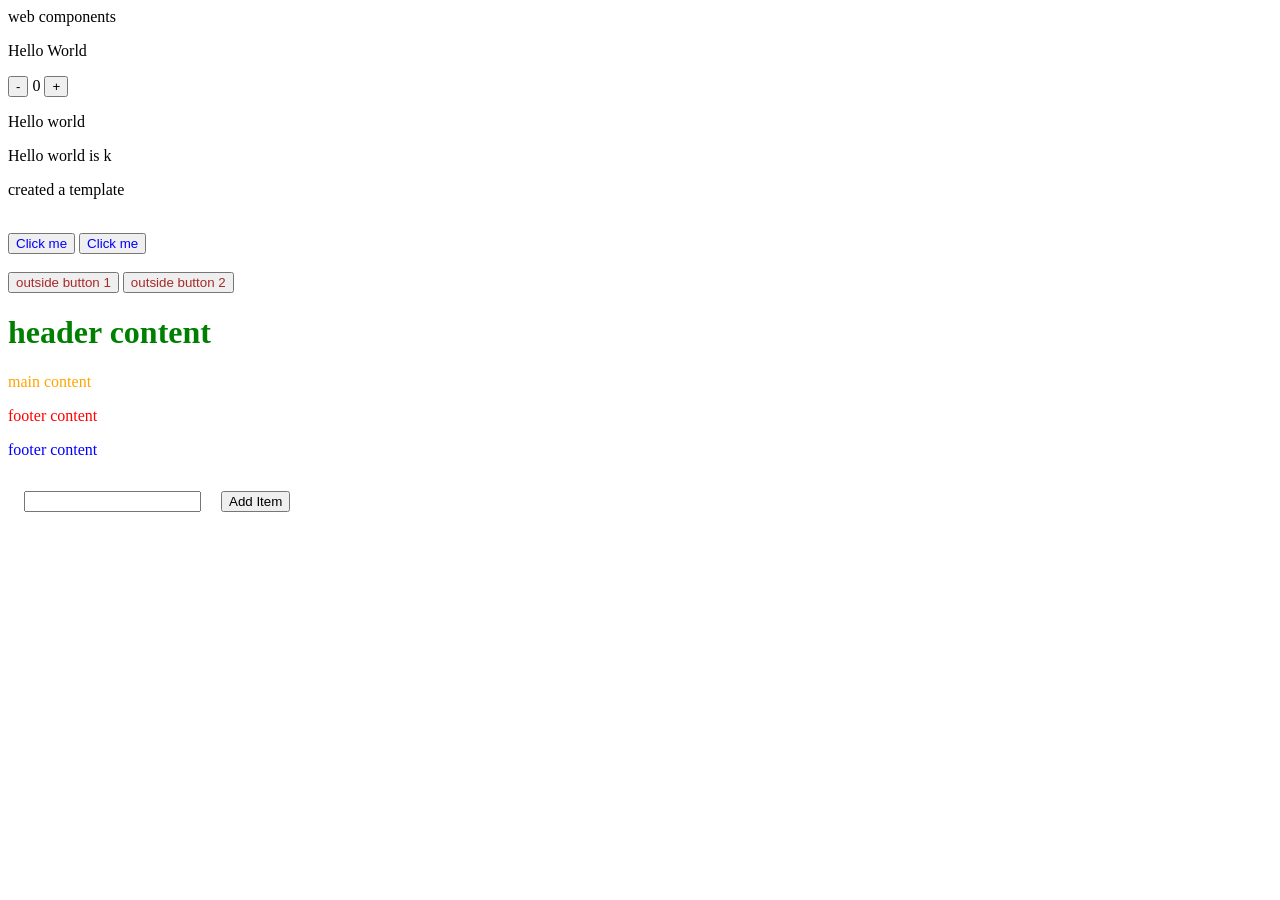
<file: index.html>
<!DOCTYPE html>
<html lang="en">
    <head>
        <link rel ="stylesheet" href="./button.css">
        <script src = "./HelloWorld.js"></script>
        <script src = "./countElementLifecycle.js"></script>
        <script src = "./Template.js"></script>
        <script src = "./shadowDome.js"></script>
        <script src="./slotEg.js"></script>
        <script src="./ToDo.js"></script>


    </head>

    <body>
        <div>
            web components
        </div>

        <hello-world-web-hjfh-sfbjg></hello-world-web-hjfh-sfbjg> 
        <count-element steps="10" initialvalue="0"></count-element>
        <template id ='temp1'>
            <p> Hello world</p>
        </template >
        <template id = 'temp2'>
            <p> Hello world is k</p>
        </template>
        <template id ='temp1'>
            <p> Hello world</p>
        </template >
        
    <temp-late></temp-late>
    <shadow-dom></shadow-dom>
    <br>
    <button> outside button 1</button>
    <button> outside button 2</button>
    <slot-eg>
        <h1 slot="header"> header content</h1> 
        <span> main content </span>
     <p slot = "footer" id =" foot1"> footer content </p>
     <p slot = "footer" id = "foot1"> footer content </p>
</slot-eg>

<to-do></to-do>
    </body>
</html>
</file>
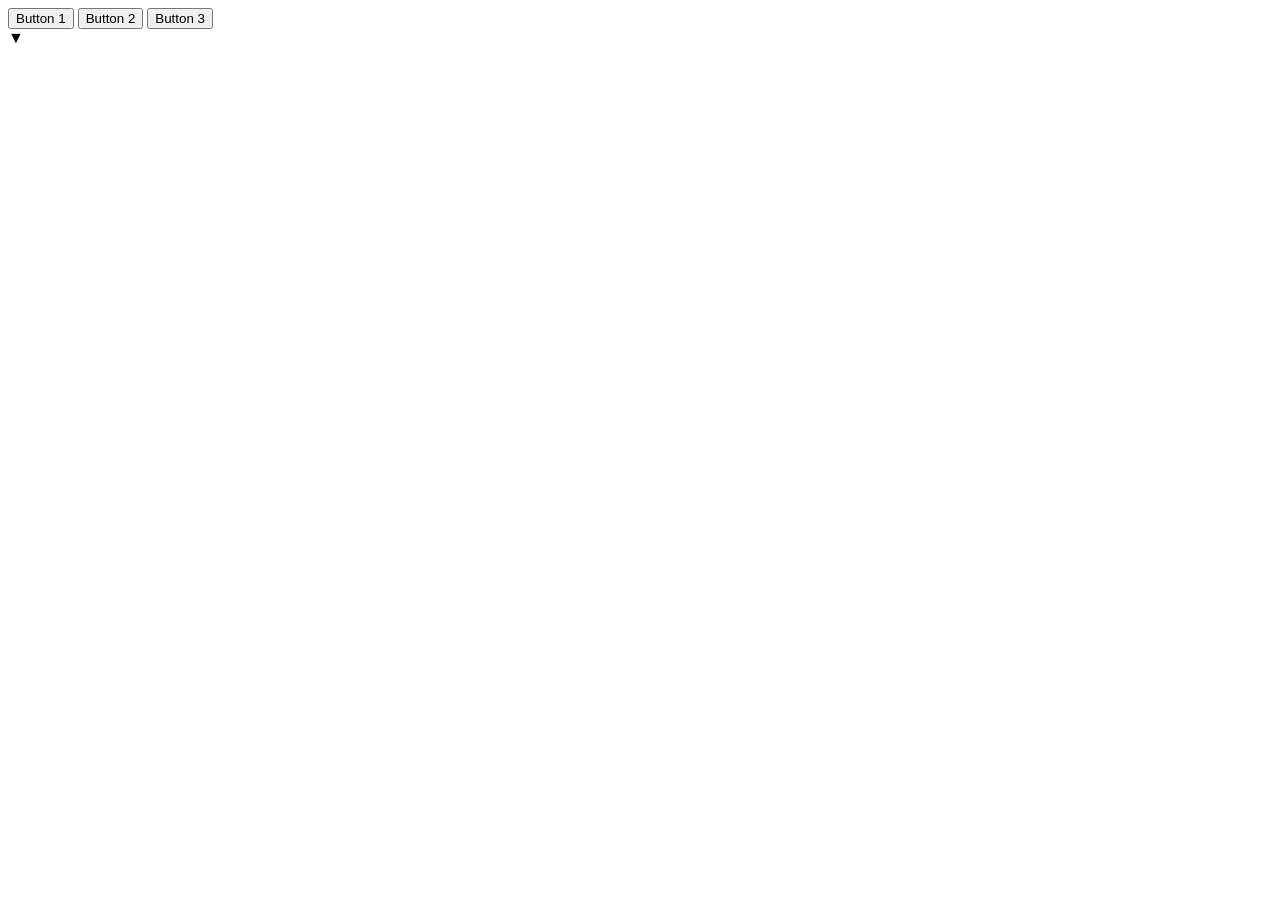
<file: buttonbar.html>
<!DOCTYPE html>
<html lang="en">
<head>
<meta charset="UTF-8">
<meta name="viewport" content="width=device-width, initial-scale=1.0">
<title>Responsive Button Bar Web Component</title>
<style>
  /* Style for the button bar */
  .button-bar {
    display: flex;
    justify-content: center;
    align-items: center;
  }
  .button-bar button {
    margin: 0 5px;
    padding: 5px 10px;
    cursor: pointer;
    border: none;
    background-color: #f0f0f0;
  }

  /* Style for the dropdown */
  .dropdown {
    display: none;
    position: relative;
  }
  .dropdown-toggle {
    cursor: pointer;
  }
  .dropdown-content {
    display: none;
    position: absolute;
    background-color: #f9f9f9;
    min-width: 160px;
    box-shadow: 0 8px 16px 0 rgba(0,0,0,0.2);
    padding: 12px 16px;
    z-index: 1;
  }
  .dropdown-content button {
    display: block;
    margin: 5px 0;
  }

  /* Media query for responsive behavior */
  @media (max-width: 600px) {
    .button-bar {
      display: none;
    }
    .dropdown {
      display: block;
    }
  }
</style>
</head>
<body>

<!-- Define the web component -->
<template id="button-bar-template">
  <div class="button-bar">
    <slot></slot>
  </div>
  <div class="dropdown">
    <div class="dropdown-toggle">&#9660;</div>
    <div class="dropdown-content">
      <slot></slot>
    </div>
  </div>
</template>

<script>
// Define the web component class
class ButtonBar extends HTMLElement {
  constructor() {
    super();
    // Create shadow DOM
    this.attachShadow({mode: 'open'});
    // Get the template content
    const template = document.getElementById('button-bar-template').content;
    // Clone the template and attach it to the shadow DOM
    this.shadowRoot.appendChild(template.cloneNode(true));

    // Toggle dropdown visibility
    this.dropdownToggle = this.shadowRoot.querySelector('.dropdown-toggle');
    this.dropdownContent = this.shadowRoot.querySelector('.dropdown-content');
    this.dropdownToggle.addEventListener('click', () => {
      this.dropdownContent.style.display === 'block' ? this.dropdownContent.style.display = 'none' : this.dropdownContent.style.display = 'block';
    });

    // Hide dropdown when clicking outside
    window.addEventListener('click', (event) => {
      if (!event.target.matches('.dropdown-toggle')) {
        this.dropdownContent.style.display = 'none';
      }
    });
  }
}

// Define the custom element
customElements.define('button-bar-element', ButtonBar);
</script>

<!-- Use the web component -->
<button-bar-element>
  <!-- Slot for buttons -->
  <button>Button 1</button>
  <button>Button 2</button>
  <button>Button 3</button>
  <!-- Add as many buttons as needed -->
</button-bar-element>

</body>
</html>
</file>
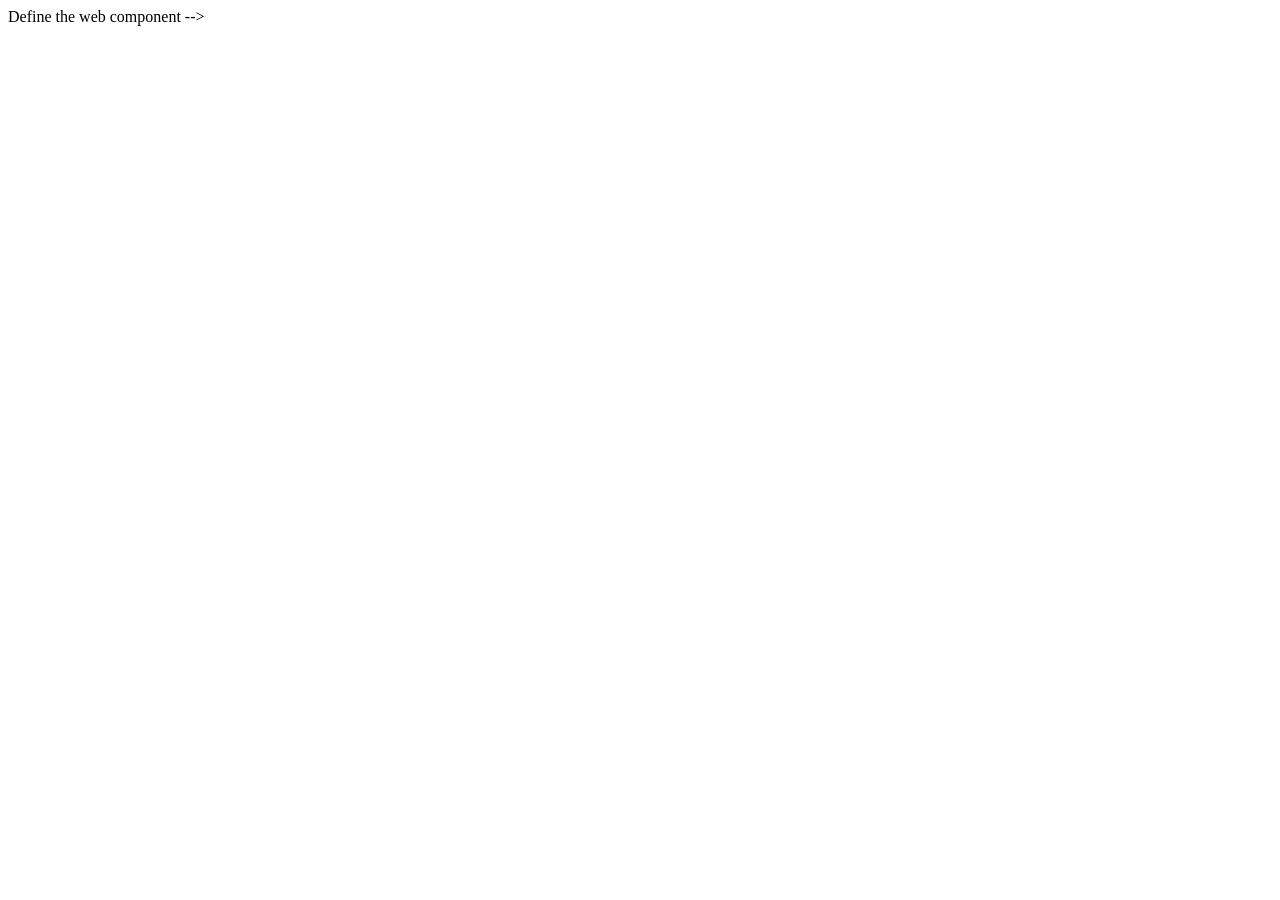
<file: my.html>
<!DOCTYPE html>
<html lang="en">
<head>
<meta charset="UTF-8">
<meta name="viewport" content="width=device-width, initial-scale=1.0">
<title>Counter Web Component</title>
</head>
<body>
   Define the web component -->
<!-- <template id="counter-template">
    <div class="counter">
      <button id="decreaseBtn">-</button>
      <span id="count">0</span>
      <button id="increaseBtn">+</button>
    </div>
  </template> -->
  
<!-- <script src="./counter.js"> </script>  -->



<!-- Use the web component -->
<!-- <counter-element steps="2" initial-value="5"></counter-element>
<count-element steps="10" initialvalue="0"></count-element>
</body>
</html> -->
</file>
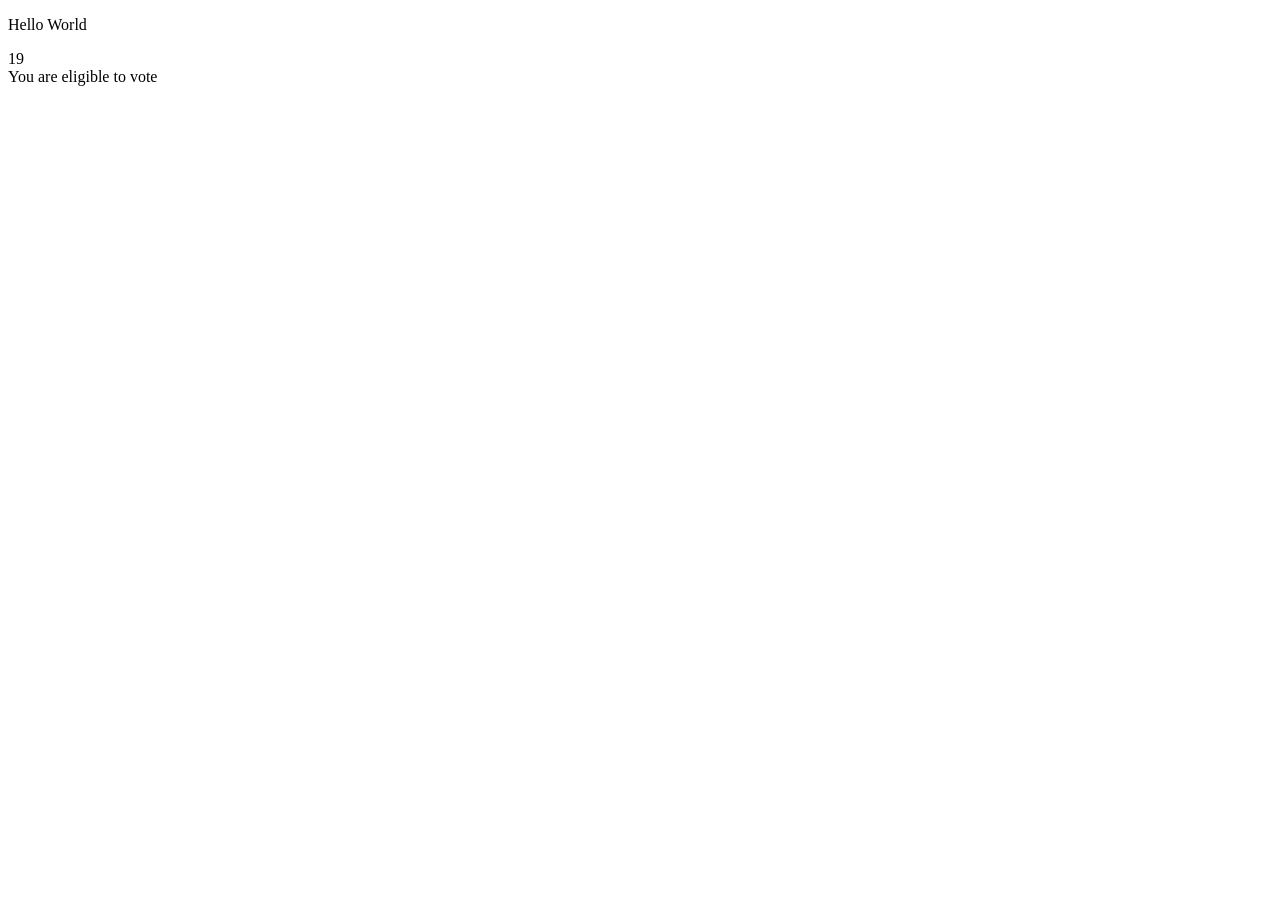
<file: test.html>
<!DOCTYPE html>
<html lang="en">
<head>
    <meta charset="UTF-8">
    <meta name="viewport" content="width=device-width, initial-scale=1.0">
    <title>Document</title>
    
</head>
<body id="body" >
    <p>Hello World</p>
    <div id = "name">19</div>
    <div id = "output">
    </div>
    <script src="index.js"></script>
    
</body>

</html>
</file>
<file: button.css>
button{
    color: brown;
}
</file>
